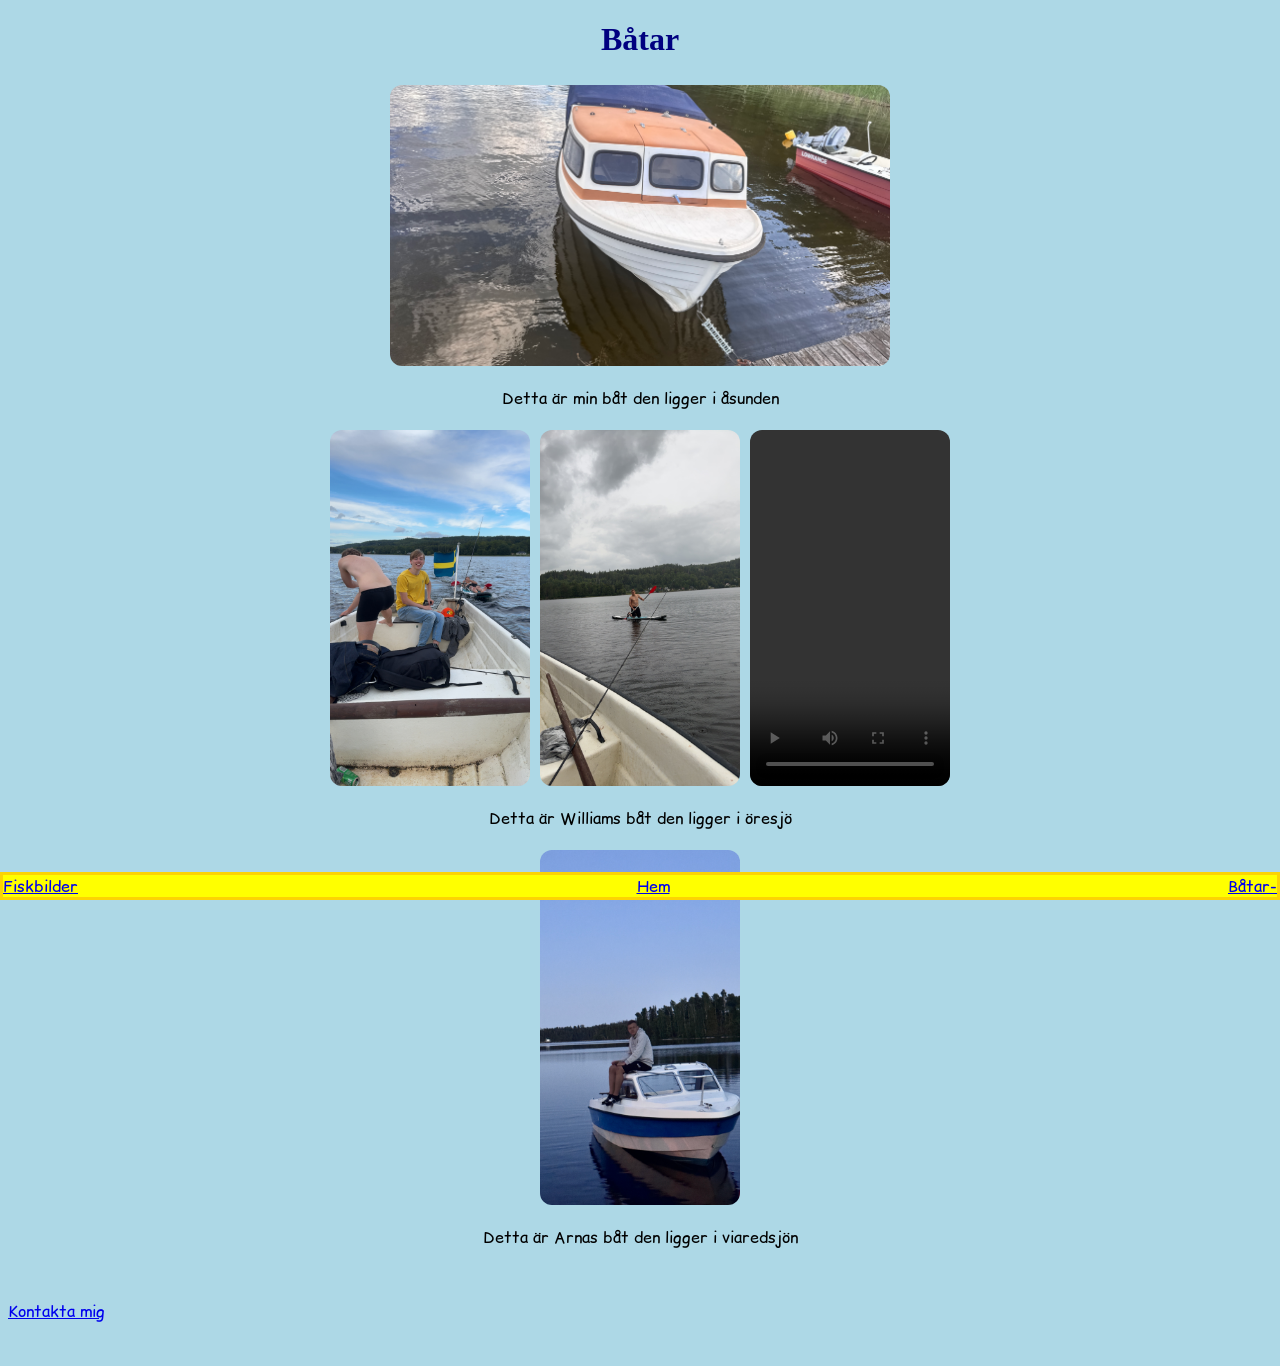
<file: Båtar.html>
<!DOCTYPE html>
<html lang="sv">
<head>
<meta name="viewport" content="width=device-width, initial-scale=1.0">
<link rel="stylesheet" href="mall.css">
<link rel="stylesheet" href="https://fonts.googleapis.com/css2?family=Comic+Relief:wght@400;700&amp;display=swap">
<link rel="preconnect" href="https://fonts.googleapis.com">
<link rel="preconnect" href="https://fonts.gstatic.com" crossorigin>
<link href="https://fonts.googleapis.com/css2?family=BBH+Bogle&family=Comic+Relief:wght@400;700&family=Oswald:wght@200..700&display=swap" rel="stylesheet">
<title>Båtar</title>
<link rel="icon" type="image/x-icon" href="favicon1.ico">

</head>
<body>

<h1>Båtar</h1>



<div class ="båtar">
 <img src="Boat4.JPG" alt="Fred har en fisk i hand" width="500">  
 

</div>


<p style="text-align: center;"> Detta är min båt den ligger i åsunden</p>




<div class ="båtar2">

<img src="Boat2.JPG" alt="Fred har en fisk i hand" width="200">
<img src="Boat3.JPG" alt="Fred har en fisk i hand" width="200">

<video width="200" controls>
  <source src="båtvideo.mp4" type="video/mp4">
  Your browser does not support HTML video.
</video>

</div>


<p style="text-align: center"> Detta är Williams båt den ligger i öresjö</p>



<div class ="båtar3">

<img src="Boat5.JPG" alt="Fred har en fisk i hand" width="200">

</div>
<p style="text-align: center;"> Detta är Arnas båt den ligger i viaredsjön</p>

<br><br>



<footer>
  <a href="kontakt.html" class="kontakt">Kontakta mig</a>
  <br><br><br>

</footer>


<div class="row">

  <a href="left_link.html" class="b">Fiskbilder</a>  
  <a href="index.html" class="c">Hem</a>  
  <a href="B%C3%A5tar.html" class="a">Båtar-</a>  
  
</div>
</body>
</html>
</file>
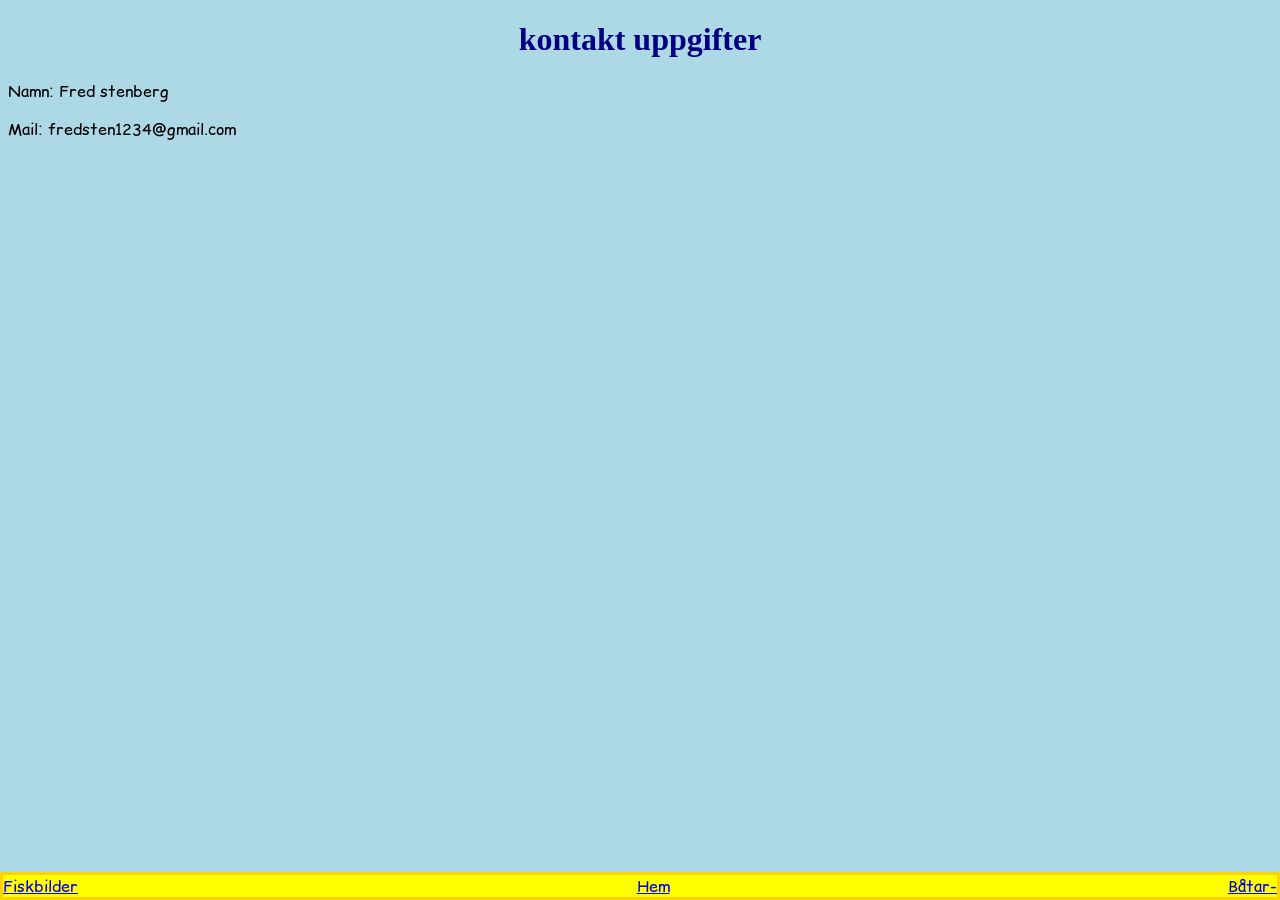
<file: kontakt.html>
<!DOCTYPE html>
<html lang="sv">
<head>
<meta name="viewport" content="width=device-width, initial-scale=1.0">
<link rel="stylesheet" href="mall.css">
<link rel="stylesheet" href="https://fonts.googleapis.com/css2?family=Comic+Relief:wght@400;700&amp;display=swap">
<link rel="preconnect" href="https://fonts.googleapis.com">
<link rel="preconnect" href="https://fonts.gstatic.com" crossorigin>
<link href="https://fonts.googleapis.com/css2?family=BBH+Bogle&family=Comic+Relief:wght@400;700&family=Oswald:wght@200..700&display=swap" rel="stylesheet">
<title>Fisk Kontakta</title>
<link rel="icon" type="image/x-icon" href="favicon3.ico">

</head>
<body>

<h1> kontakt uppgifter</h1>

<p>Namn: Fred stenberg</p>
<p>Mail: fredsten1234@gmail.com</p>



<div class="row">
  <a href="left_link.html" class="b">Fiskbilder</a>  
  <a href="index.html" class="c">Hem</a>  
  <a href="B%C3%A5tar.html" class="a">Båtar-</a>  
  
  
</div>


</body>
</file>
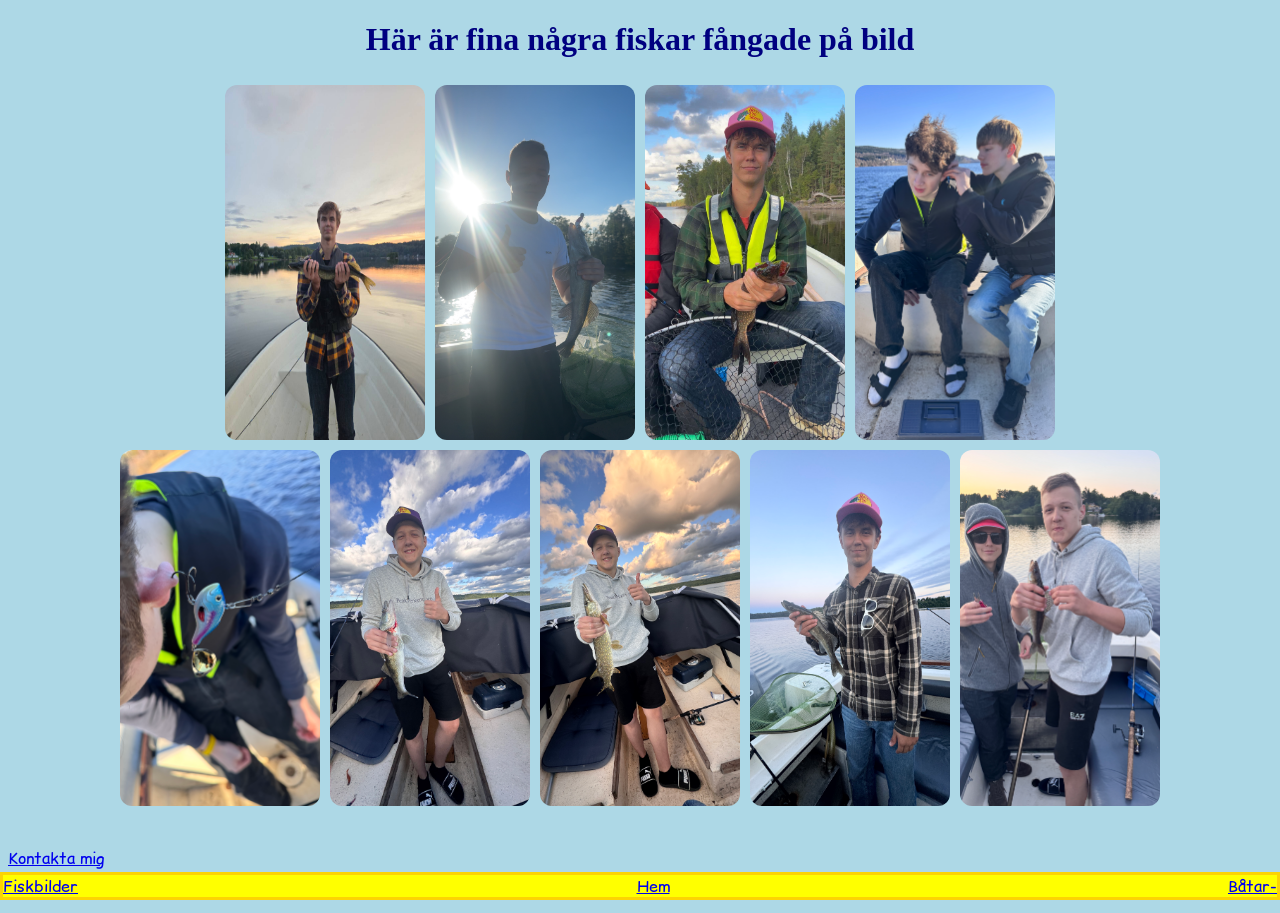
<file: left_link.html>
<!DOCTYPE html>
<html lang="sv">
<head>
<meta name="viewport" content="width=device-width, initial-scale=1.0">
<link rel="stylesheet" href="mall.css">
<link rel="stylesheet" href="https://fonts.googleapis.com/css2?family=Comic+Relief:wght@400;700&amp;display=swap">
<link rel="preconnect" href="https://fonts.googleapis.com">
<link rel="preconnect" href="https://fonts.gstatic.com" crossorigin>
<link href="https://fonts.googleapis.com/css2?family=BBH+Bogle&family=Comic+Relief:wght@400;700&family=Oswald:wght@200..700&display=swap" rel="stylesheet">
<title>Fiskbilder</title>
<link rel="icon" type="image/x-icon" href="favicon2.ico">

</head>
<body>
<h1>Här är fina några fiskar fångade på bild</h1>


<div class ="fiskebilder">

<img src="Fisk1.jpg" alt="Fred har en fisk i hand" width="200">

<img src="Fisk2.JPG" alt="Fred har en fisk i hand" width="200">


<img src="Fisk3.JPG" alt="Fred har en fisk i hand" width="200">

<img src="Fisk4.JPG" alt="Fred har en fisk i hand" width="200">


</div>

<div class ="fiskebilder">


<img src="Fisk5.JPG" alt="Fred har en fisk i hand" width="200">
<img src="Fisk6.JPG" alt="Fred har en fisk i hand" width="200">
<img src="Fisk7.JPG" alt="Fred har en fisk i hand" width="200">
<img src="Fisk8.JPG" alt="Fred har en fisk i hand" width="200">
<img src="Fisk9.JPG" alt="Fred har en fisk i hand" width="200">
</div>


<br><br>



<footer>
  <a href="kontakt.html" class="kontakt">Kontakta mig</a>
  <br><br><br>

</footer>

<div class="row">

  <a href="left_link.html" class="b">Fiskbilder</a>  
  <a href="index.html" class="c">Hem</a>  
  <a href="B%C3%A5tar.html" class="a">Båtar-</a>  
  

</div>
</body>
</html>
</file>
<file: mall.css>
body {
  background-color: lightblue;
}

h1 {
  color: navy;
  text-align: center;
}
a:hover {
  background-color: yellow;
  font-size: 18px;
}

p{
	
	font-family: 'Comic Relief', cursive;
	
	
}

.hembilder{
	display: flex;
	
	justify-content: center;

	
}

.listan{
	
	background-color: coral;
	box-shadow: 10px 10px;
	border-radius: 5px;

	
}



.båtar{
	display: flex;

	justify-content: center
	
	
}

.båtar2{
	display: flex;

	justify-content: center
	
	
}

.båtar3{
	display: flex;

	justify-content: center
	
	
}
.fiskebilder{
	display: flex;

	justify-content: center
	
	
	
}
img {
	border-radius: 12px;
	margin: 5px;
}

video
{
	border-radius: 12px;
	margin: 5px;
	
}


.kontakt{
	
  font-family: "Comic Relief", system-ui;
  }


.row {
  display: flex;
  position: fixed;
  bottom: 0;
  left: 0;
  width: 100%;
  justify-content: space-between;
  background-color: yellow;
  border: 3px solid #fcd303;

}

.row > p {
  flex: 1;  
}
.row > a {
  font-family: "Comic Relief", system-ui;
  }



p.b { text-align: left;  }
p.c { text-align: center; }
p.a { text-align: right; }

@media (max-width: 768px) {
  body {
    margin: 0;
    padding: 12px 12px 80px;
    line-height: 1.5;
    overflow-wrap: anywhere;
  }

  h1 {
    font-size: 1.75rem;
    line-height: 1.2;
  }

  .hembilder,
  .fiskebilder,
  .båtar,
  .båtar2,
  .båtar3 {
    flex-direction: column;
    align-items: center;
  }

  img,
  video {
    max-width: 100%;
    height: auto;
    margin: 5px 0;
  }

  .row {
    box-sizing: border-box;
	 
  }

  .row > a {
    flex: 1;
    padding: 12px 8px;
    text-align: center;
  }
}

*{
   box-sizing: border-box;
}


@media (min-width: 769px) and (max-width: 1032px) {
  body {
    margin: 0;
    padding: 12px 12px 80px;
    line-height: 1.5;
    overflow-wrap: anywhere;
  }

  h1 {
    font-size: 1.75rem;
    line-height: 1.2;
  }

  .hembilder,
  .fiskebilder,
  .båtar2 {
    display: grid;
    grid-template-columns: repeat(2, minmax(0, 1fr));
    gap: 10px;
    align-items: start;
  }

  .hembilder > img,
  .fiskebilder > img,
  .båtar2 > img,
  .båtar2 > video {
    width: 100%;
    margin: 0;
  }

  img,
  video {
    max-width: 100%;
    height: auto;
  }

  .hembilder > img[src="Fisk1.jpg"],
  .fiskebilder > img[src="Fisk1.jpg"] {
    height: 100%;
    object-fit: fill;
  }

  .row {
    box-sizing: border-box;
	
  }

  .row > a {
    flex: 1;
    padding: 12px 8px;
    text-align: center;
  }
}
</file>
